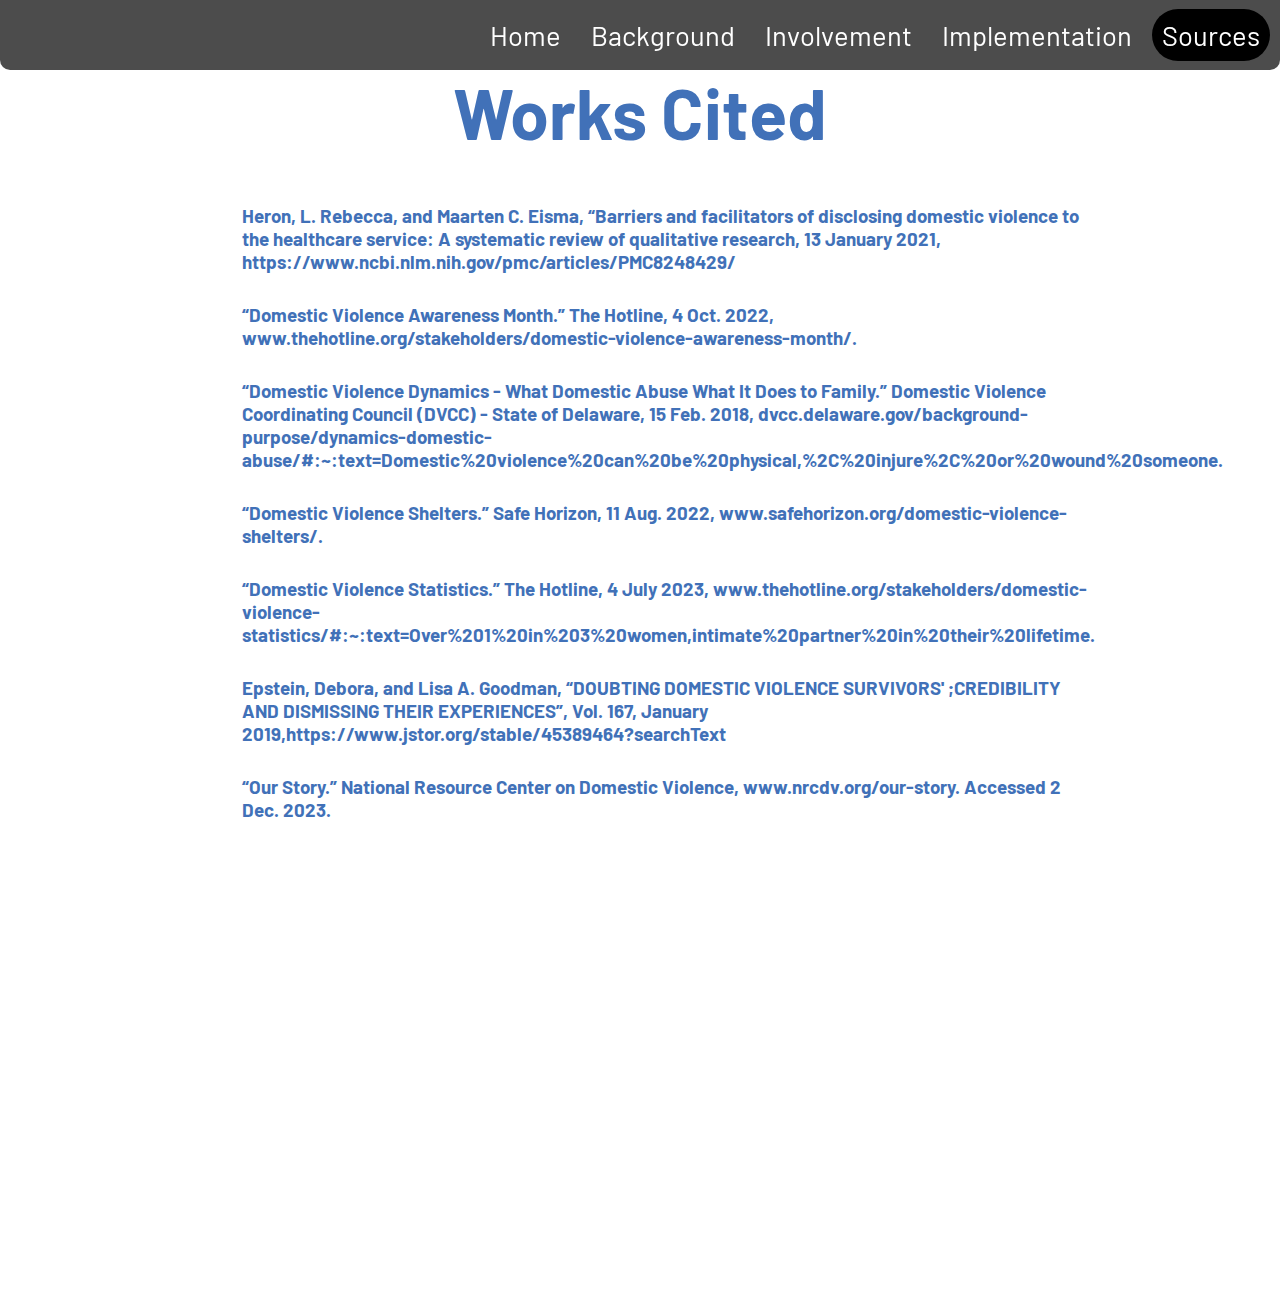
<file: sources.html>
<!DOCTYPE html>
<html lang="en">
<head>
    <meta charset="UTF-8">
    <meta name="viewport" content="width=device-width, initial-scale=1.0">
    <title>Document</title>
    <link rel="stylesheet" href="style/sources.css">
</head>
<body>
    <div class="nav">

        <div class="links">
            <li class="rlink" ><a class="alink" href="/index.html">Home</a></li>
            <li class="rlink" ><a class="alink"  href="/background.html">Background</a></li>
            <li class="rlink" ><a class="alink"  href="/involvement.html">Involvement</a></li>
            <li class="rlink" ><a class="alink"  href="/implementation.html">Implementation</a></li>
            <li class="rlink" ><a class="alink"  href="/sources.html">Sources</a></li>
            
        </div>

    </div>    

    <section class="page1">
        <h1 class="title">Works Cited</h1>

        <div class="cites">
            <h3 class="animation2">Heron, L. Rebecca, and Maarten C. Eisma, “Barriers and facilitators of disclosing domestic
                violence to the healthcare service: A systematic review of qualitative research, 13
                January 2021, https://www.ncbi.nlm.nih.gov/pmc/articles/PMC8248429/</h3>
            <h3 class="animation2">“Domestic Violence Awareness Month.” The Hotline, 4 Oct. 2022, www.thehotline.org/stakeholders/domestic-violence-awareness-month/.</h3>
            <h3 class="animation2">“Domestic Violence Dynamics - What Domestic Abuse What It Does to Family.” Domestic Violence Coordinating Council (DVCC) - State of Delaware, 15 Feb. 2018, dvcc.delaware.gov/background-purpose/dynamics-domestic-abuse/#:~:text=Domestic%20violence%20can%20be%20physical,%2C%20injure%2C%20or%20wound%20someone.</h3>
            <h3 class="animation2">“Domestic Violence Shelters.” Safe Horizon, 11 Aug. 2022, www.safehorizon.org/domestic-violence-shelters/.</h3>
            <h3 class="animation2">“Domestic Violence Statistics.” The Hotline, 4 July 2023, www.thehotline.org/stakeholders/domestic-violence-statistics/#:~:text=Over%201%20in%203%20women,intimate%20partner%20in%20their%20lifetime.</h3>
            <h3 class="animation2">Epstein, Debora, and Lisa A. Goodman, “DOUBTING DOMESTIC VIOLENCE SURVIVORS&#39 ;CREDIBILITY AND DISMISSING THEIR EXPERIENCES”, Vol. 167, January 2019,https://www.jstor.org/stable/45389464?searchText</h3>
            <h3 class="animation2">“Our Story.” National Resource Center on Domestic Violence, www.nrcdv.org/our-story. Accessed 2 Dec. 2023.</h3>
            <h3 class="animation2">“Recommended Reading from the National Domestic Violence Hotline.” The Seattle Public Library, seattle.bibliocommons.com/list/share/104706569/1467555087. Accessed 2 Dec. 2023.</h3>
            <h3 class="animation2">Sanctuary For Families, 28 Sept. 2022, sanctuaryforfamilies.org/.</h3>
            <h3 class="animation2">Sarah, 15 Nov. 2023, sarahsinn.org/.</h3>
            <h3 class="animation2">“The US System Didn’t Protect These Women - so Now They’re Taking a Stand for Others.” Amnesty International, 11 Oct. 2021, www.amnesty.org/en/latest/news/2019/10/gun-violence-report/. </h3>
            <h3 class="animation2">“Understanding victim blaming and why it’s harmful to survivors”, 22 May 2023, https://welshwomensaid.org.uk/news/understanding-victim-blaming-and-why-its-harmful-to-survivors/</h3>
            <h3 class="animation2">Heron, L. Rebecca, and Maarten C. Eisma, “Barriers and facilitators of disclosing domestic violence to the healthcare service: A systematic review of qualitative research, 13 January 2021, https://www.ncbi.nlm.nih.gov/pmc/articles/PMC8248429/</h3>
        </div>
    </section>
    
</body>
<script src="script.js"></script>
</html>
</file>
<file: style/sources.css>
@import url('https://fonts.googleapis.com/css2?family=Barlow:wght@300;400;500;600&display=swap');

html, body, *{
    padding: 0;
    margin: 0;
    font-size: 62.5%;
    font-family: 'Barlow', sans-serif;
    box-sizing: border-box;
}




.nav {
    height: 7rem;
    background-color: rgba(0, 0, 0, 0.7);
    color: white;
    position: sticky;
    border-radius: 0 0 1rem 1rem;
    top: 0px;
    z-index: 3;
    display: flex; /* Use flexbox */
    align-items: center; /* Center items vertically */
  
}

.links {
    display: flex;
    justify-content: space-evenly;
    font-size: 7rem; /* Adjust font size as needed */
    margin-left: auto; /* Move the links to the right */
    
    
}


li{
    list-style-type: none;
    display: flex;
    margin-right: 1rem;
    padding: 1rem;
    border-radius: 10rem;
    transition: all 0.3s;
}

li:hover{
    background-color: black;
  

}

li.active{
    background-color: black;
}
a:link {
    text-decoration: inherit;
    color: inherit;
    cursor: auto;
}

a:visited {
    text-decoration: inherit;
    color: inherit;
    cursor: auto;
}

.title{
    text-align: center;
    font-size: 7rem;
    color: #4171b8;
}

.cites{
    font-size: 3rem;
    width: 70vw;
    margin: auto;
    margin-top: 5rem;
    color: #4171b8;
}

h3{
    margin-bottom: 3rem;
    margin-left: 5rem;
    opacity: 0;
    transform: translateX(-100px);
    transition: all 1s;

}

h3.active{
    opacity: 1;
    transform: translateX(0);
}
</file>
